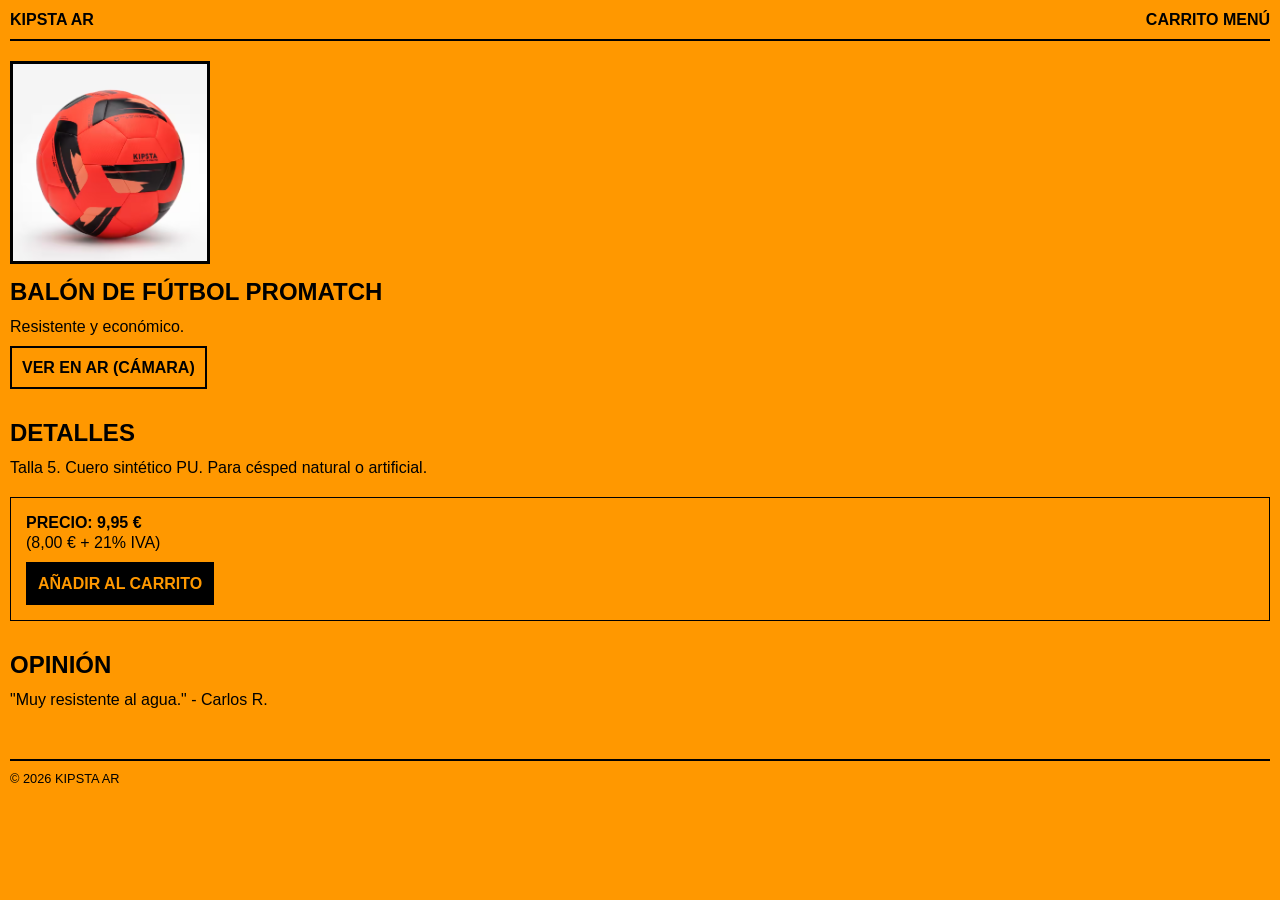
<file: index.html>
<!DOCTYPE html>
<html lang="es">
<head>
    <meta charset="UTF-8">
    <title>KIPSTA AR - Balón ProMatch</title>
    <link rel="stylesheet" href="style.css">
</head>
<body>

<header>
    <strong>KIPSTA AR</strong>
    <nav>
        <a href="#">CARRITO</a>
        <a href="#">MENÚ</a>
    </nav>
</header>

<main>
    <section class="producto">
       <img src="image/balon.png" alt="Balón de fútbol" class="product-image">
        <h1>Balón de Fútbol ProMatch</h1>
        <p>Resistente y económico.</p>
        <a href="#" class="enlace-accion">VER EN AR (CÁMARA)</a>
    </section>

    <section class="info">
        <h2>Detalles</h2>
        <p>Talla 5. Cuero sintético PU. Para césped natural o artificial.</p>

        <div class="compra">
            <p><strong>PRECIO: 9,95 €</strong></p>
            <p>(8,00 € + 21% IVA)</p>
            <a href="#" class="enlace-compra">AÑADIR AL CARRITO</a>
        </div>
    </section>

    <section>
        <h2>Opinión</h2>
        <p>"Muy resistente al agua." - Carlos R.</p>
    </section>
</main>

<footer>
    <p>© 2026 KIPSTA AR</p>
</footer>

</body>

</html>
</file>
<file: style.css>
/* --- ESTILO BRUTALISTA / BÁSICO --- */
* {
    margin: 0;
    padding: 0;
    box-sizing: border-box;
}

body {
    background-color: #FF9800; /* NARANJA */
    font-family: sans-serif;
    color: #000;
    padding: 10px;
    line-height: 1.2;
}

header {
    border-bottom: 2px solid #000;
    padding-bottom: 10px;
    display: flex;
    justify-content: space-between;
    margin-bottom: 20px;
}

header a { color: #000; text-decoration: none; font-weight: bold; }

/* --- CONTENIDO --- */
section {
    margin-bottom: 30px;
}

h1, h2 {
    text-transform: uppercase;
    margin-bottom: 10px;
}

img {
    width: 200px; /* Tamaño fijo para no complicar */
    border: 3px solid #000;
    margin-bottom: 10px;
}

/* --- "BOTONES" QUE SON SOLO ENLACES CON BORDE --- */
.enlace-accion, .enlace-compra {
    display: inline-block;
    padding: 10px;
    border: 2px solid #000;
    color: #000;
    text-decoration: none;
    font-weight: bold;
    margin-top: 10px;
    background: none; /* Sin colores raros */
}

/* El de compra lo hacemos un poco más grueso para que se vea */
.enlace-compra {
    background-color: #000;
    color: #FF9800; /* Texto naranja sobre fondo negro */
}

.compra {
    margin-top: 20px;
    padding: 15px;
    border: 1px solid #000;
}

footer {
    margin-top: 50px;
    border-top: 2px solid #000;
    padding-top: 10px;
    font-size: 0.8rem;
}
</file>
